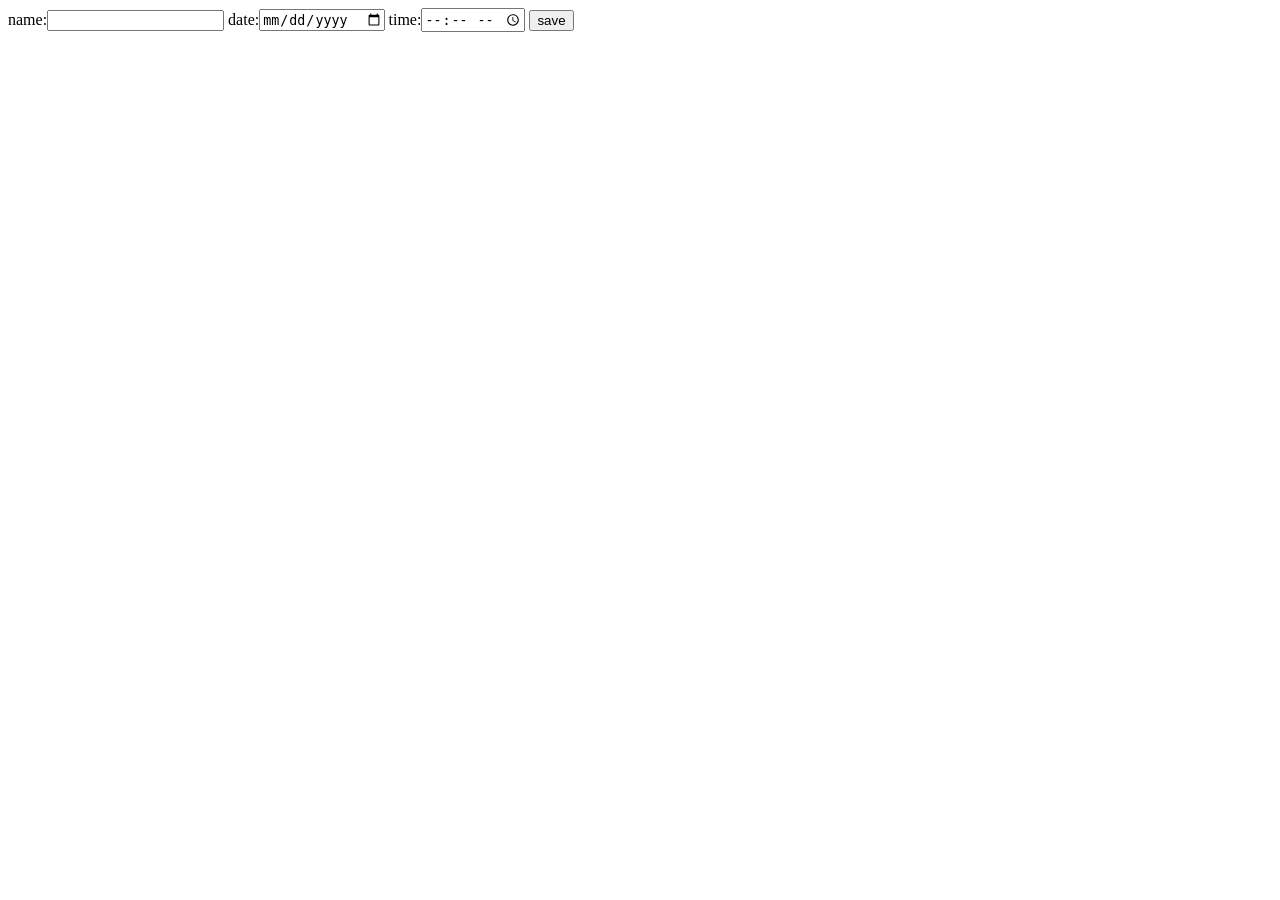
<file: index.html>
<!DOCTYPE html>
<html>
    <head>
        <title>Reminder form</title>
    </head>
    <body>
        <form action="store.php" method="post">
            name:<input type="text" name="name" id="name">
            date:<input type="date" name="date" id="date">
            time:<input type="time" name="time" id="time">
            <input type="submit" value="save">

        </form>
    </body>
</html>
</file>
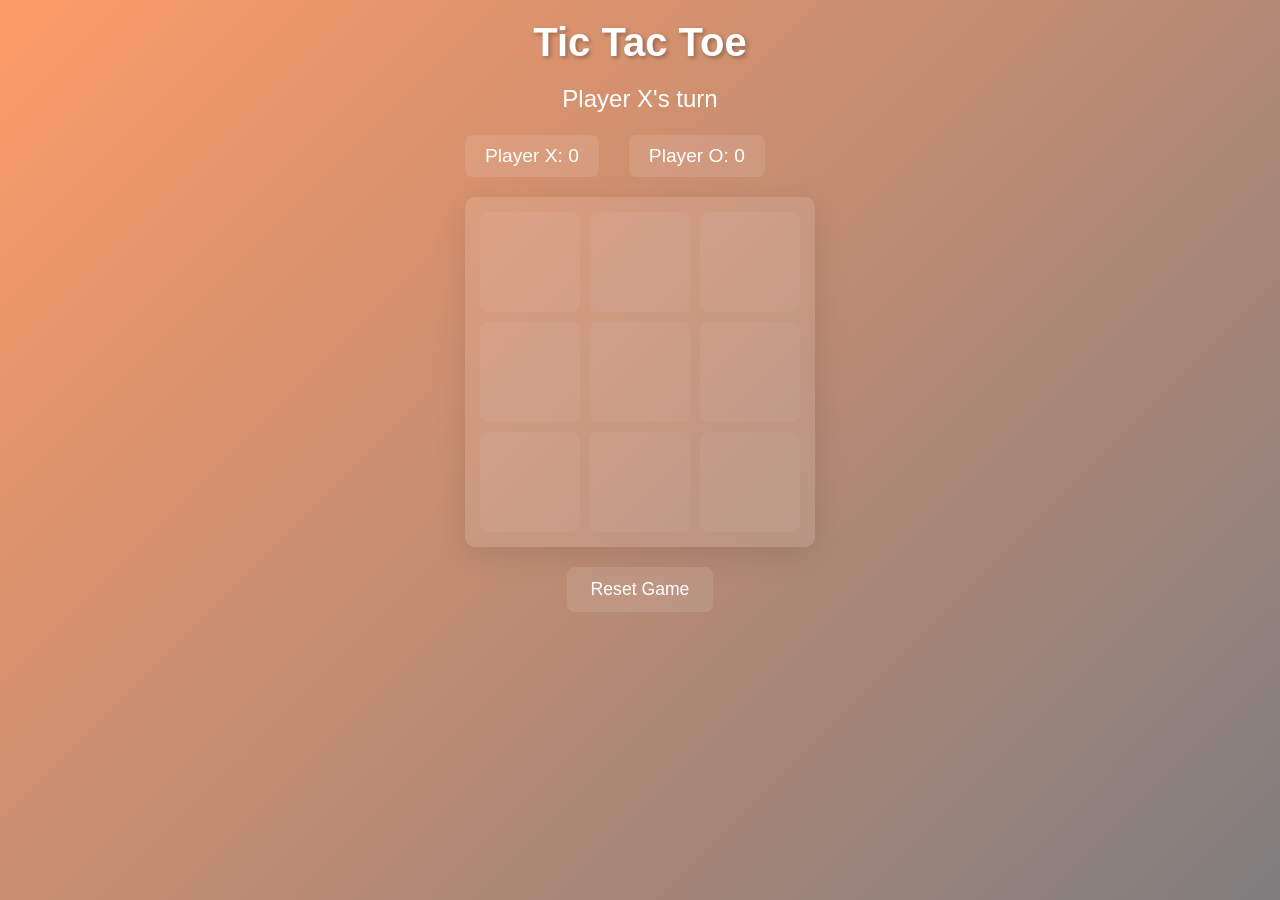
<file: devops lab 1/index.html>
<!DOCTYPE html>
<html lang="en">
<head>
    <meta charset="UTF-8">
    <title>Tic Tac Toe</title>
    <link rel="stylesheet" href="css.css">
</head>
<body>
    <div class="game-container">
        <h1 class="title">Tic Tac Toe</h1>
        <div class="status"></div>
        <div class="scores">
            <div class="score-card">
                Player X: <span class="score-x">0</span>
            </div>
            <div class="score-card">
                Player O: <span class="score-o">0</span>
            </div>
        </div>
        <div class="board">
            <button class="cell" data-cell></button>
            <button class="cell" data-cell></button>
            <button class="cell" data-cell></button>
            <button class="cell" data-cell></button>
            <button class="cell" data-cell></button>
            <button class="cell" data-cell></button>
            <button class="cell" data-cell></button>
            <button class="cell" data-cell></button>
            <button class="cell" data-cell></button>
        </div>
        <button class="reset-btn">Reset Game</button>
    </div>
    <script src="js.js"></script>
</body>
</html>
</file>
<file: devops lab 1/css.css>
* {
    box-sizing: border-box;
    margin: 0;
    padding: 0;
}

body {
    font-family: Arial, sans-serif;
    display: flex;
    flex-direction: column;
    align-items: center;
    min-height: 100vh;
    background: linear-gradient(135deg,  #fd9b67, #807d7f);
    color: white;
    padding: 20px;
}

.game-container {
    text-align: center;
}

.title {
    font-size: 2.5rem;
    margin-bottom: 20px;
    text-shadow: 2px 2px 4px rgba(0,0,0,0.3);
}

.status {
    font-size: 1.5rem;
    margin-bottom: 20px;
    height: 30px;
}

.board {
    display: grid;
    grid-template-columns: repeat(3, 1fr);
    gap: 10px;
    margin-bottom: 20px;
    background: rgba(255, 255, 255, 0.1);
    padding: 15px;
    border-radius: 10px;
    box-shadow: 0 8px 32px rgba(0,0,0,0.1);
}

.cell {
    width: 100px;
    height: 100px;
    background: rgba(255, 255, 255, 0.05);
    border: none;
    border-radius: 8px;
    font-size: 3rem;
    color: white;
    cursor: pointer;
    transition: all 0.3s ease;
    display: flex;
    align-items: center;
    justify-content: center;
}

.cell:hover {
    background: rgba(255, 255, 255, 0.15);
    transform: scale(1.05);
}

.cell.x {
    color: #FF6B6B;
}

.cell.o {
    color: #4ECDC4;
}

.cell.winning {
    background: rgba(46, 213, 115, 0.3);
    animation: pulse 1s infinite;
}

.scores {
    display: flex;
    gap: 30px;
    margin-bottom: 20px;
    font-size: 1.2rem;
}

.score-card {
    padding: 10px 20px;
    background: rgba(255, 255, 255, 0.1);
    border-radius: 8px;
    min-width: 120px;
}

.reset-btn {
    padding: 12px 24px;
    font-size: 1.1rem;
    background: rgba(255, 255, 255, 0.1);
    border: none;
    border-radius: 8px;
    color: white;
    cursor: pointer;
    transition: all 0.3s ease;
}

.reset-btn:hover {
    background: rgba(255, 255, 255, 0.2);
    transform: translateY(-2px);
}

@keyframes pulse {
    0% { transform: scale(1); }
    50% { transform: scale(1.05); }
    100% { transform: scale(1); }
}

.winning-line {
    position: absolute;
    background: rgba(46, 213, 115, 0.5);
    transition: all 0.3s ease;
}
</file>
